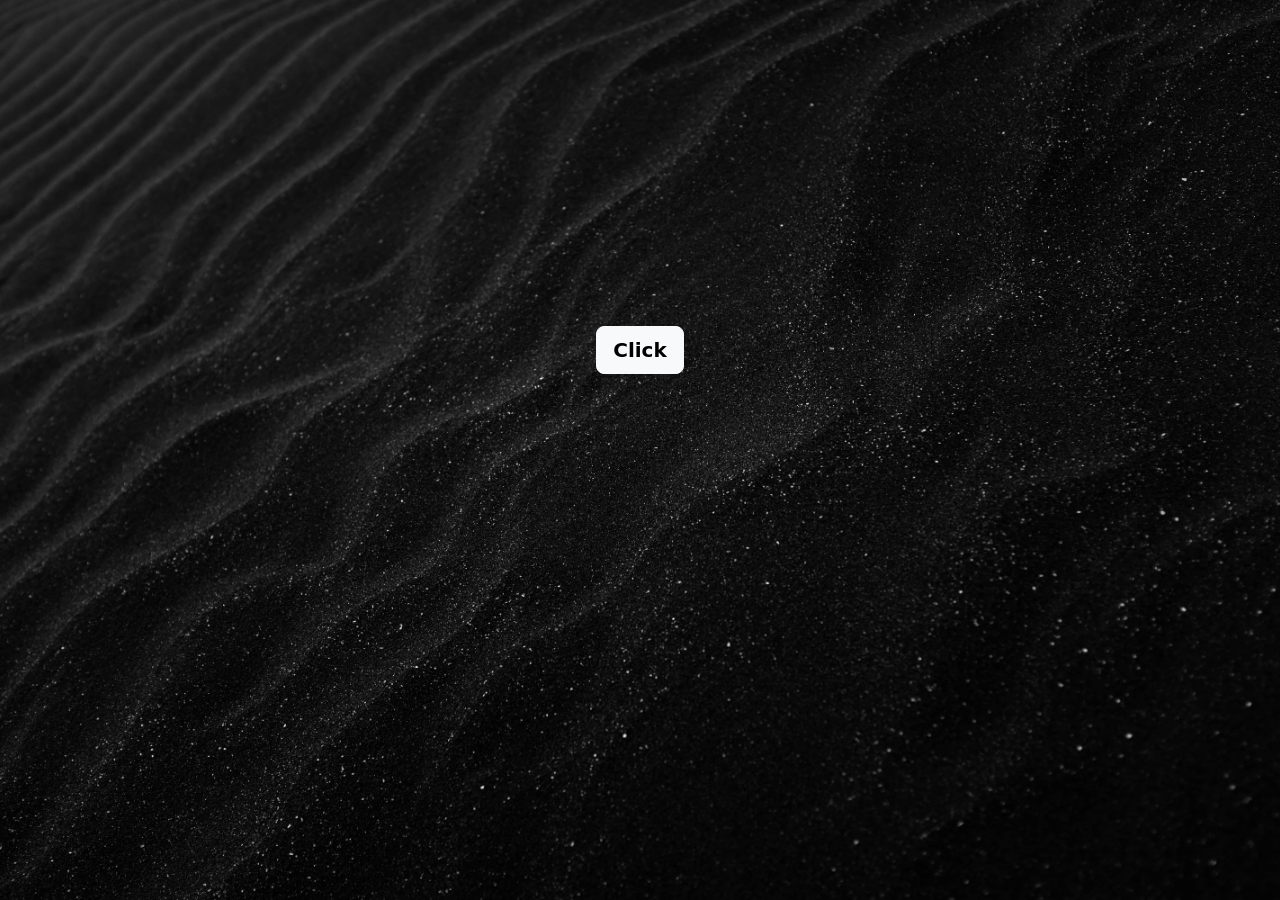
<file: index.html>
<!DOCTYPE html>
<html lang="en">
<head>
    <meta charset="UTF-8">
    <meta http-equiv="X-UA-Compatible" content="IE=edge">
    <meta name="viewport" content="width=device-width, initial-scale=1.0">
    <title>Document</title>
    <link href="https://cdn.jsdelivr.net/npm/bootstrap@5.3.0-alpha1/dist/css/bootstrap.min.css" rel="stylesheet" integrity="sha384-GLhlTQ8iRABdZLl6O3oVMWSktQOp6b7In1Zl3/Jr59b6EGGoI1aFkw7cmDA6j6gD" crossorigin="anonymous">
  <link rel="preconnect" href="https://fonts.googleapis.com">
  <script src="https://cdn.jsdelivr.net/npm/bootstrap@5.3.0-alpha1/dist/js/bootstrap.bundle.min.js" integrity="sha384-w76AqPfDkMBDXo30jS1Sgez6pr3x5MlQ1ZAGC+nuZB+EYdgRZgiwxhTBTkF7CXvN" crossorigin="anonymous"></script>
  <link rel="stylesheet" href="css/styles.css">
</head>
<body background="images/picture1.jpg">
    <div class="container">
        <a class="btn btn-block btn-light btn-lg " href="home.html" role="button"><b>Click</b></a>
    </div>
    
</body>
</html>
</file>
<file: css/styles.css>
.container{
    text-align: center;
    width:300px;
    height: 700px;
    display: flex;
    justify-content: center;
    align-items:center;

}

body {
    background-repeat: no-repeat;
    background-size: cover;
    background-position: center;
    background-attachment: fixed;
}
</file>
